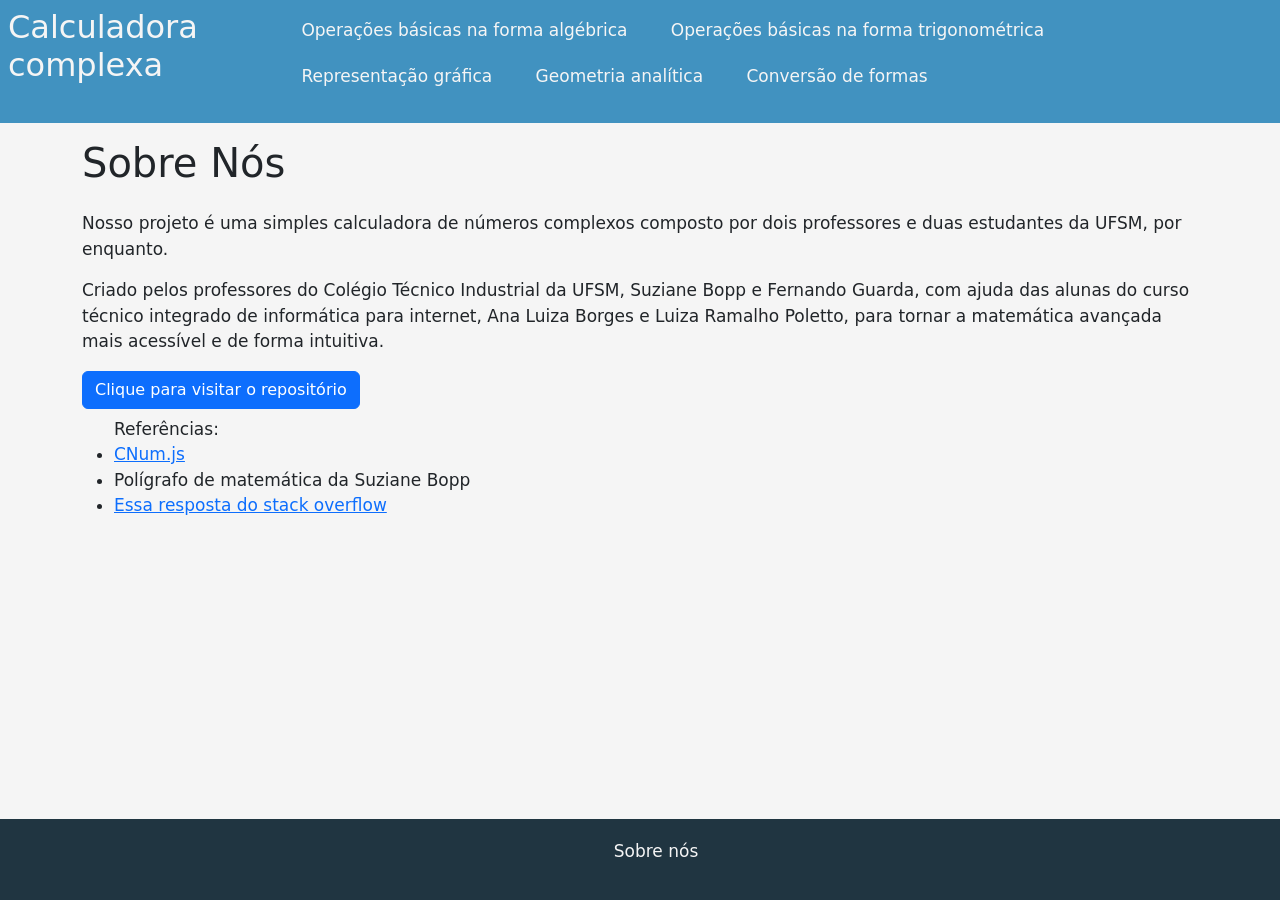
<file: about.html>
<!DOCTYPE html>
<html lang="en">
<head>
    <meta charset="UTF-8">
    <meta name="viewport" content="width=device-width, initial-scale=1.0">
    <title>Calculadora Complexa - Sobre</title>
    <link rel="stylesheet" href="https://cdn.jsdelivr.net/npm/bootstrap@5.3.2/dist/css/bootstrap.min.css">
    <link rel="stylesheet" href="src/css/naosei.css">
</head>
<body>
    <header class="header">
        <h2>Calculadora complexa</h2>
        <!-- menu -->
        <ul>
            <li><a href="index.html">Operações básicas na forma algébrica</a></li>
            <li><a href="basi2.html">Operações básicas na forma trigonométrica</a></li>
            <li><a href="gauss.html">Representação gráfica</a></li>
            <li><a href="geomet.html">Geometria analítica</a></li>
            <li><a href="algtrigo.html">Conversão de formas</a></li>
        </ul>
    </header>
    <div class="container mt-3">
        <h1>Sobre Nós</h1>
        <div class="mt-4">
            <p>Nosso projeto é uma simples calculadora de números complexos composto por dois professores e duas estudantes da UFSM, por enquanto.</p>
            <p>Criado pelos professores do Colégio Técnico Industrial da UFSM, Suziane Bopp e Fernando Guarda, com ajuda das alunas do curso técnico integrado de informática para internet, Ana Luiza Borges e Luiza Ramalho Poletto, para tornar a matemática avançada mais acessível e de forma intuitiva.</p>
            <h3><a class="btn btn-primary" href="https://github.com/complexestagio-del/Estagio-Complexo" target="_blank">Clique para visitar o repositório</a></h3>
            <ul>Referências:
                <li><a target="_blank" href="https://marcusoettinger.github.io/CNum.js/">CNum.js</a></li>
                <li>Polígrafo de matemática da Suziane Bopp</li>
                <li><a target="_blank" href="https://stackoverflow.com/questions/16285134/calculating-polygon-area/33670691#33670691">Essa resposta do stack overflow</a></li>
            </ul>
        </div>
    </div>
    <footer class="footer mt-auto">
        <ul>
            <li><a href="about.html">Sobre nós</a></li>
        </ul>
    </footer>
</body>
</html>
</file>
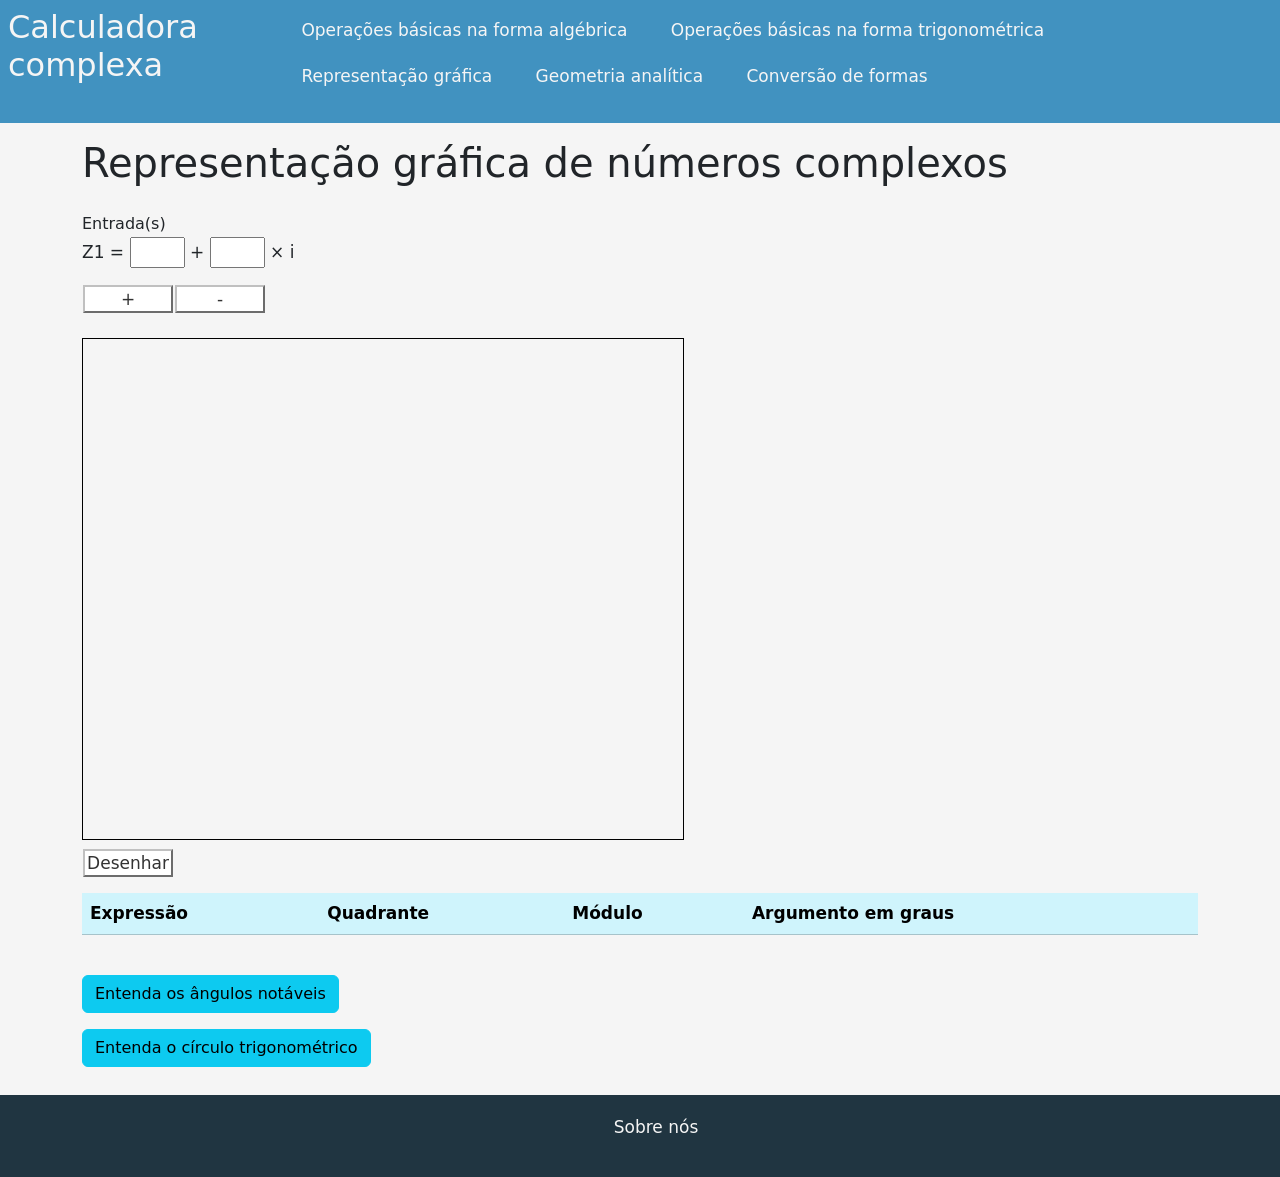
<file: gauss.html>
<!DOCTYPE html>
<html lang="en">
<head>
    <meta charset="UTF-8">
    <meta name="viewport" content="width=device-width, initial-scale=1.0">
    <title>Calculadora complexa - Representação gráfica</title>
    <link rel="stylesheet" href="https://cdn.jsdelivr.net/npm/bootstrap@5.3.2/dist/css/bootstrap.min.css">
    <link rel="stylesheet" href="src/css/naosei.css">
    
</head>
<body>
    <header class="header">
        <h2>Calculadora complexa</h2>
        <!-- menu -->
        <ul>
            <li><a href="index.html">Operações básicas na forma algébrica</a></li>
            <li><a href="basi2.html">Operações básicas na forma trigonométrica</a></li>
            <li><a href="gauss.html">Representação gráfica</a></li>
            <li><a href="geomet.html">Geometria analítica</a></li>
            <li><a href="algtrigo.html">Conversão de formas</a></li>
        </ul>
    </header>
    <div class="container mt-3">
        <h1>Representação gráfica de números complexos</h1>
        <div class="mt-4 col-lg-8 col-md-10" id="main">
            <label>Entrada(s)</label><br>
            <p id="z1">Z1 =
                <input type="number" id="a1"> +
                <input type="number" id="b1"> × i
            </p>
        </div>
        <div class="d-flex">
            <button onclick="add()" id="add">+</button>
            <button onclick="remove()">-</button>
        </div>
        <canvas class="mt-4" id="ag" width="600"height="500" style="border:1px solid #000000;max-width: 100%;"></canvas>
        <p><button onclick="desenharGrafico()">Desenhar</button></p>
        <table id="saida" class="table table-info">
            <thead>
                <th>Expressão</th>
                <th>Quadrante</th>
                <th>Módulo</th>
                <th>Argumento em graus</th>
            </thead>
            <tbody id="tb-main">
            </tbody>
        </table>
        <h3><a class="mt-4 btn btn-info" href="https://realizeeducacao.com.br/wp-content/uploads/2021/02/angulos-notaveis.png" target="_blank">Entenda os ângulos notáveis</a></h3>
        <h3><a class="mt-2 btn btn-info" href="src/img/circulo_trigo.png" target="_blank">Entenda o círculo trigonométrico</a></h3>
    </div>
    <footer class="footer mt-auto">
        <ul>
            <li><a href="about.html">Sobre nós</a></li>
        </ul>
    </footer>
    <script src="src/js/CNum.js"></script>
    <script src="src/js/graph.js"></script>
</body>
</html>
</file>
<file: src/css/naosei.css>
body{
  display: flex;
  flex-direction: column;
  min-height: 100vh;
  background-color:whitesmoke;
  font-size: 17px;
}
.container{
  flex:1 0 auto;
  padding-bottom:20px;
}

button{
  display: flex;
  padding: 2px 12px;
  margin: 1px;
  line-height: 20px;
  color: #333333;
  text-align: center;
  cursor: pointer;
  background-color: #FFFFFF;
  border-color: silver;
  width:90px;
  justify-content: center;
}
select{
  display: flex;
  margin: 2px;
  padding:2px;
  line-height: 20px;
  color: #333333;
  cursor: pointer;
  background-color: #ffffff;
  border-color: rgb(88, 88, 88);
  width:95%;
  justify-content: center;
}

header{
  background-color: rgb(65, 146, 192);
  color:whitesmoke;
  display:flex;
  width:100%;
  padding:8px;
  li{
    list-style:none;
    margin:  10px;
    display:inline-block;
  }
  a{
    padding:7px 9px;
    border-radius:5%;
    text-decoration: none;
    color:whitesmoke;
  }
  a:hover{
    background-color: rgb(124, 199, 243);
  }
}
.footer{
  bottom: 0;
  background-color: rgb(32, 53, 65);
  text-align: center;
  padding: 10px 0;
  z-index: 100;
  li{
    list-style:none;
    margin:  10px;
    display:inline-block;
  }
  a{
    font-size:17px;
    padding:7px 9px;
    border-radius:5%;
    text-decoration: none;
    color:whitesmoke;
  }
  a:hover{
    background-color: rgb(11, 19, 24);
  }
}
input[type="number"]{
  width: 55px;
}
label{
  font-size:16px;
}
.main{
  font-weight: bold;
  text-shadow: -1px -1px 0 #000, 1px -1px 0 #000, -1px 1px 0 #000, 1px 1px 0 #000;
  color:whitesmoke;
}
#h4,#h5,#h6,#result{
  display:none;
}
.solve{
  td{
    padding:2px;
  }
}
</file>
